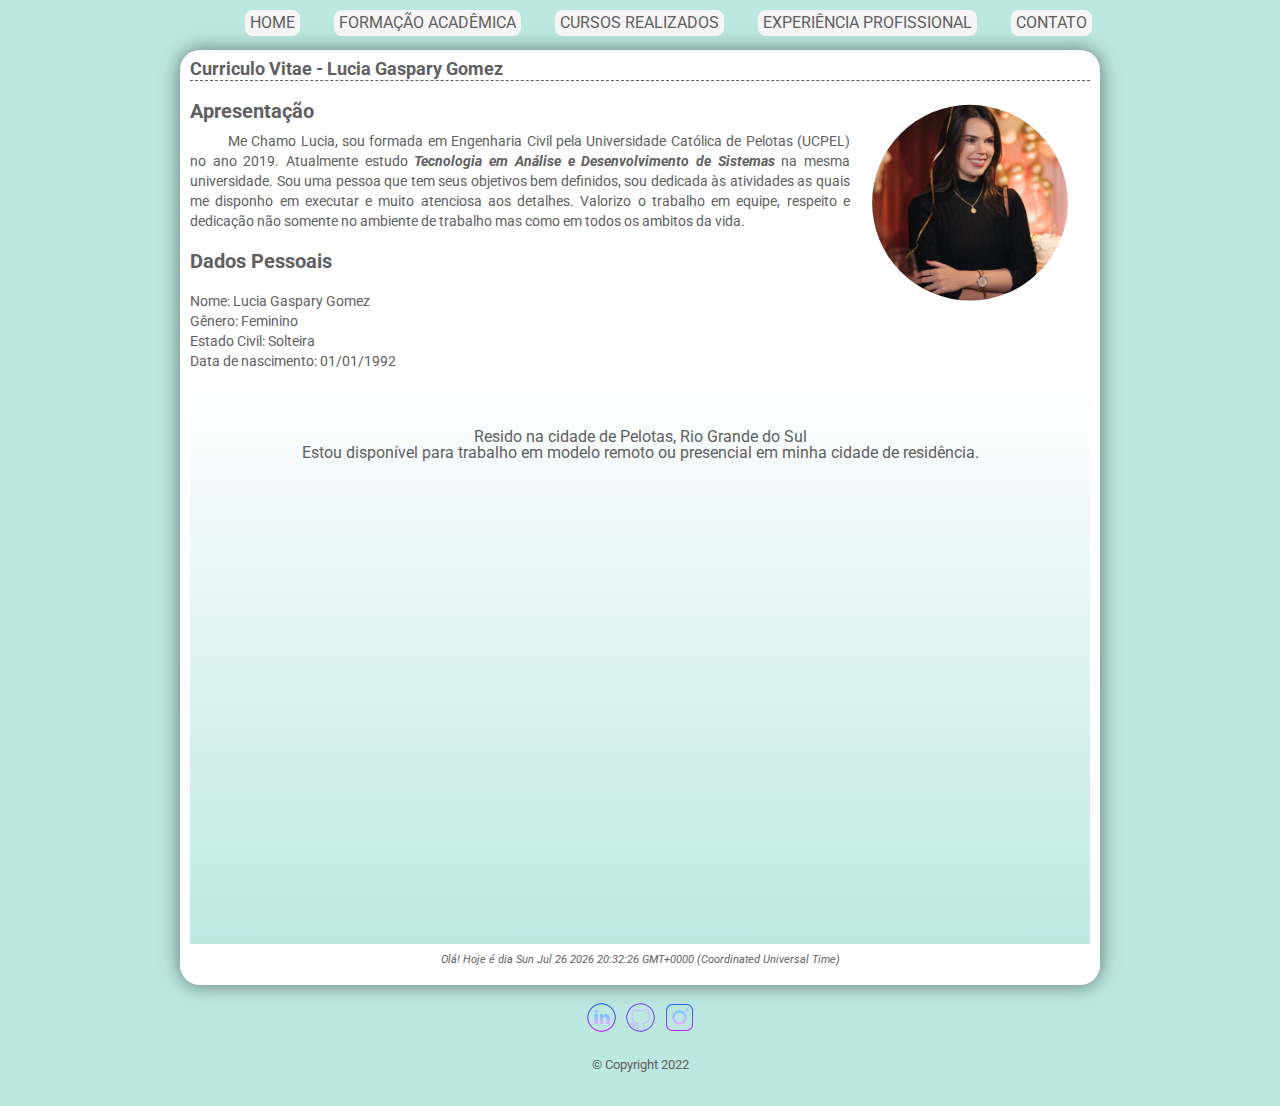
<file: index.html>
<!DOCTYPE html> 
<html lang="pt-br">  

<head>
    <meta charset="UTF-8"> <!--BIBLIOTECA LINGUAGEM LATINA-->
    <meta http-equiv="X-UA-Compatible" content="IE=edge"> <!--COMPATIBILIDADE-->
    <meta name="viewport" content="width=device-width, initial-scale=1.0"> <!--COMPATIBILIDADE-->
    <link rel="stylesheet" href="css/reset.css"> <!--RETIRA A FORMATAÇÃO DO HTML-->
    <link rel="stylesheet" href="css/style.css"> <!--LINK CSS-->
    <link rel="icon" href="imagens/icone2.png"> <!--ÍCONE NA ABA-->
    <title>Curriculo Vitae</title>
</head>

<body>
    <!-- DIV FUNDO BRANCO -->
    <div class="interface corpo">

        <!-- HEADER -->
        <header class="cabecalho">
            <h1 onclick="mensagem()" class="cursor-pointer">Curriculo Vitae - Lucia Gaspary Gomez</h1>
            <img class="foto" src="imagens/perfil.jpg" width="200" id="perfil-cor" onmousemove="mudaFoto(1)" onmouseout="mudaFoto(2)" onclick="mudaFoto(3)">

            <script>
                function mensagem() {
                    alert ("Estou buscando novo emprego!");
                }

                var escalaCinza = false;
                function mudaFoto(tipo) {
                    if (tipo == 1) {
                        arquivo = "imagens/perfil_pb.JPG";
                    } 
                    if (tipo == 2) {
                        arquivo = "imagens/perfil.jpg";
                    }
                    if (tipo == 3) {
                        arquivo = "imagens/perfil_pb.JPG";
                    }
                    if (!escalaCinza){
                    document.getElementById("perfil-cor").src= arquivo;
                        if (tipo == 3) {
                            escalaCinza = true;
                        }
                    }
                }
            </script> 
        </header>
        <!-- FIM HEADER -->

        <!-- MAIN -->
        <main>
            <!--MENU DE NAVEGAÇÃO-->
            <div>
                <nav>
                    <h1>Menu Principal</h1>
                    <ul>
                        <li><a href="index.html">Home</a></li>
                        <li><a href="formacao.html">Formação Acadêmica</a></li>
                        <li><a href="cursos.html">Cursos Realizados</a></li>
                        <li><a href="experiencia.html">Experiência Profissional</a></li>
                        <li><a href="contato.html">Contato</a></li>
                    </ul>
                </nav>
            </div>
            <!-- FIM MENU DE NAVEGAÇÃO-->

            <!-- APRESENTAÇÃO -->
            <hgroup>
                <h2 class="titulo">Apresentação</h2>
                <p class="apresentacao">
                Me Chamo Lucia, sou formada em Engenharia Civil pela Universidade Católica de Pelotas (UCPEL) no ano 2019.
                Atualmente estudo <b class="ads">Tecnologia em Análise e Desenvolvimento de Sistemas</b> na mesma universidade. 
                Sou uma pessoa que tem seus objetivos bem definidos, sou dedicada às atividades as quais me disponho em executar e muito atenciosa aos detalhes.
                Valorizo o trabalho em equipe, respeito e dedicação não somente no ambiente de trabalho mas como em todos os ambitos da vida.</p>
            </hgroup>
            <!-- FIM APRESENTAÇÃO -->
            
            <!-- DADOS PESSOAIS -->
            <hgroup>
                <h2 class="titulo">Dados Pessoais</h2>
                <p class="texto">
                Nome: Lucia Gaspary Gomez<br> 
                Gênero: Feminino<br>
                Estado Civil: Solteira<br>
                Data de nascimento: 01/01/1992<br>
                </p>
            </hgroup>
            <!-- FIM DADOS PESSOAIS -->

            <!-- MAPA -->
            <section class="mapa">
                <p>Resido na cidade de Pelotas, Rio Grande do Sul <br>Estou disponível para trabalho em modelo remoto ou presencial em minha cidade de residência.</p>
                <div class="mapa-conteudo">
                    <iframe src="https://www.google.com/maps/embed?pb=!1m18!1m12!1m3!1d27135.01625433434!2d-52.36089123267059!3d-31.773839668196295!2m3!1f0!2f0!3f0!3m2!1i1024!2i768!4f13.1!3m3!1m2!1s0x9511b5945aa7eb05%3A0x2eaea54de04152e7!2sCentro%2C%20Pelotas%20-%20RS!5e0!3m2!1spt-BR!2sbr!4v1666900821400!5m2!1spt-BR!2sbr" width="800" height="400" style="border:0;" allowfullscreen="" loading="lazy" referrerpolicy="no-referrer-when-downgrade"></iframe>
                </div>
            </section>
            <!-- FIM MAPA -->
        </main>
        <!-- FIM MAIN -->

        <!-- DATA ACESSO -->
        <div class="texto-data">
        <script>
            document.write("Olá! Hoje é dia " + Date());
        </script>
        </div>
        <!-- FIM DATA ACESSO -->
    </div>
    <!-- FIM DIV FUNDO BRANCO -->

    <!-- FOOTER -->
    <footer class="config-footer"> 
        <a href="https://www.linkedin.com/in/lucia-g-291060221/" target="_blank"><img src="imagens/logo-linkedin.png" alt="Linkedin" width="35px"></a>
        <a href="https://github.com/LuciaGaspary" target="_blank"><img src="imagens/logo-github.png" alt="GitHub" width="35px"></a>
        <a href="https://www.instagram.com/luciagaspary/" target="_blank"><img src="imagens/logo-instagram.png" alt="Instagram" width="35px"></a>
        <p class="copyright">&copy; Copyright 2022</p>
    </footer> 
    <!-- FIM FOOTER -->
</body>
</html>
</file>
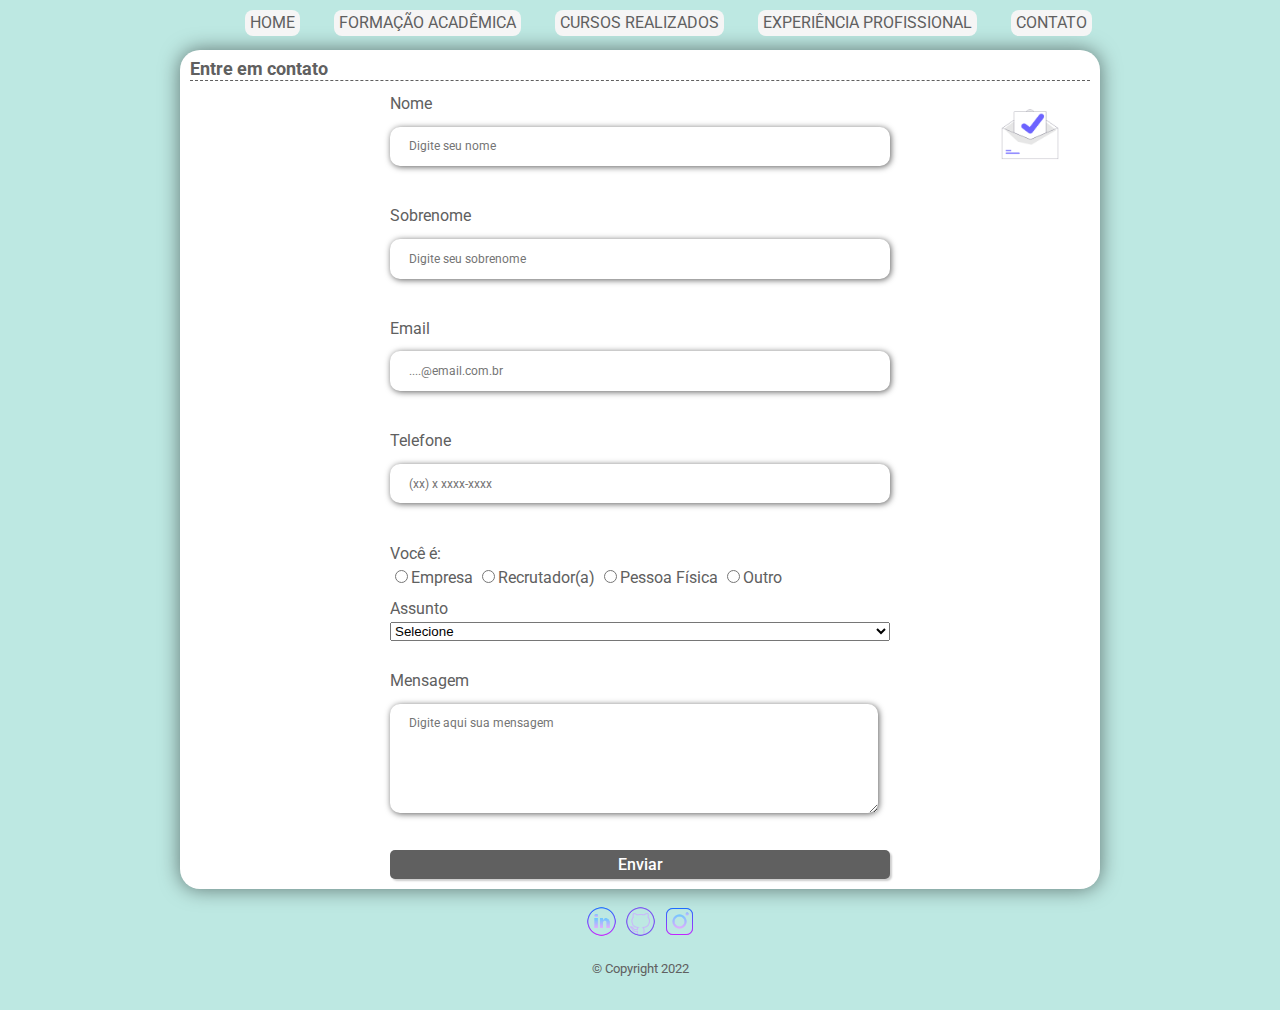
<file: contato.html>
<!DOCTYPE html>
<html lang="pt-br">
<head>
    <meta charset="UTF-8">
    <meta http-equiv="X-UA-Compatible" content="IE=edge"> <!--COMPATIBILIDADE-->
    <meta name="viewport" content="width=device-width, initial-scale=1.0"> <!--COMPATIBILIDADE-->
    <link rel="stylesheet" href="css/reset.css"> <!--RETIRA A FORMATAÇÃO DO HTML-->
    <link rel="stylesheet" href="css/style.css"> <!--LINK CSS-->
    <link rel="icon" href="imagens/icone2.png"> <!--ÍCONE NA ABA-->
    <title>Contato</title>
</head>

<body>
    <div class="interface corpo"><!--DIV PRINCIPAL-->
    <header><!--TITULO DA PÁGINA-->
        <section class="cabecalho">
            <h2>Entre em contato</h2>
        </section>
        <img class="foto" src="imagens/contato2.png" width="80">

    </header>

    <main>
        <div><!--MENU DE NAVEGAÇÃO-->
            <nav>
                <h1>Menu Principal</h1>
                <ul>
                    <li><a href="index.html">Home</a></li>
                    <li><a href="formacao.html">Formação Acadêmica</a></li>
                    <li><a href="cursos.html">Cursos Realizados</a></li>
                    <li><a href="experiencia.html">Experiência Profissional</a></li>
                    <li><a href="contato.html">Contato</a></li>
                </ul>
            </nav>
        </div>

        <form method="post" id="fcontato" action="mailto:luciagaspary@gmail.com"><!--FORMULÁRIO--> 

            <fieldset id="dados-pessoais" class="grupo">
            <div class="input-box">
                <legend for="nome"><label for="nome">Nome</label></legend>
                <input type="text" name="nome" id="nome" required size="30" maxlength="30" placeholder="Digite seu nome">
            </div>
            
            <div class="input-box">
                <legend for="sobrenome"><label for="sobrenome">Sobrenome</label></legend>
                <input type="text" name="sobrenome" id="sobrenome" required size="30" placeholder="Digite seu sobrenome">
            </div>
            
            <div class="input-box">
                <legend for="email"><label for="email">Email</label></legend>
                <input type="email" name="email" id="email" required size="30" maxlength="40" placeholder="....@email.com.br">
            </div>
            
            <div class="input-box">
                <legend><label for="tel">Telefone</label></legend>
                <input type="tel" id="tel" required size="30" placeholder="(xx) x xxxx-xxxx">
            </div>
            </fieldset>
            
            <fieldset id="profissao-contato">
            <div class="campo">
                <legend>Você é:</legend><!-- name=tselect == todos itens -- seleciona apenas 1-->
                    <input type="radio" name="tselect" id="empresa"><label for="empresa">Empresa</label>
                    <input type="radio" name="tselect" id="recrutador"><label for="recrutador">Recrutador(a)</label>
                    <input type="radio" name="tselect" id="pessoa-fisica"><label for="pessoa-fisica">Pessoa Física</label>
                    <input type="radio" name="tselect" id="outro"><label for="outro">Outro</label>                
                </label>
            </div>
            </fieldset>

            <fieldset>            
            <div class="campo, input-box">
                <legend><label for="assunto">Assunto</label></legend>
                <select id="assunto">
                    <option selected disabled value="">Selecione</option>
                    <option>Solicitar orçamento</option>
                    <option>Convite para entrevista</option>
                    <option>Vaga de emprego</option>
                    <option>Outro</option>
                </select>
            </div>

            <div class="input-box">
                <legend><label for="mensagem">Mensagem</label></legend>
                <textarea rows="6" id="mensagem" name="mensagem" required placeholder="Digite aqui sua mensagem"></textarea>
            </div>
            </fieldset>

            <button type="submit" class="botao-formulario"><a>Enviar</a></button>
        
        </form>

    </main>
    </div>

    <footer class="config-footer">
        <a href="https://www.linkedin.com/in/lucia-g-291060221/" target="_blank"><img src="imagens/logo-linkedin.png" alt="Linkedin" width="35px"></a>
        <a href="https://github.com/LuciaGaspary" target="_blank"><img src="imagens/logo-github.png" alt="GitHub" width="35px"></a>
        <a href="https://www.instagram.com/luciagaspary/" target="_blank"><img src="imagens/logo-instagram.png" alt="Instagram" width="35px"></a>
        <p class="copyright">&copy; Copyright 2022</p>
    </footer>
</body>
</html>
</file>
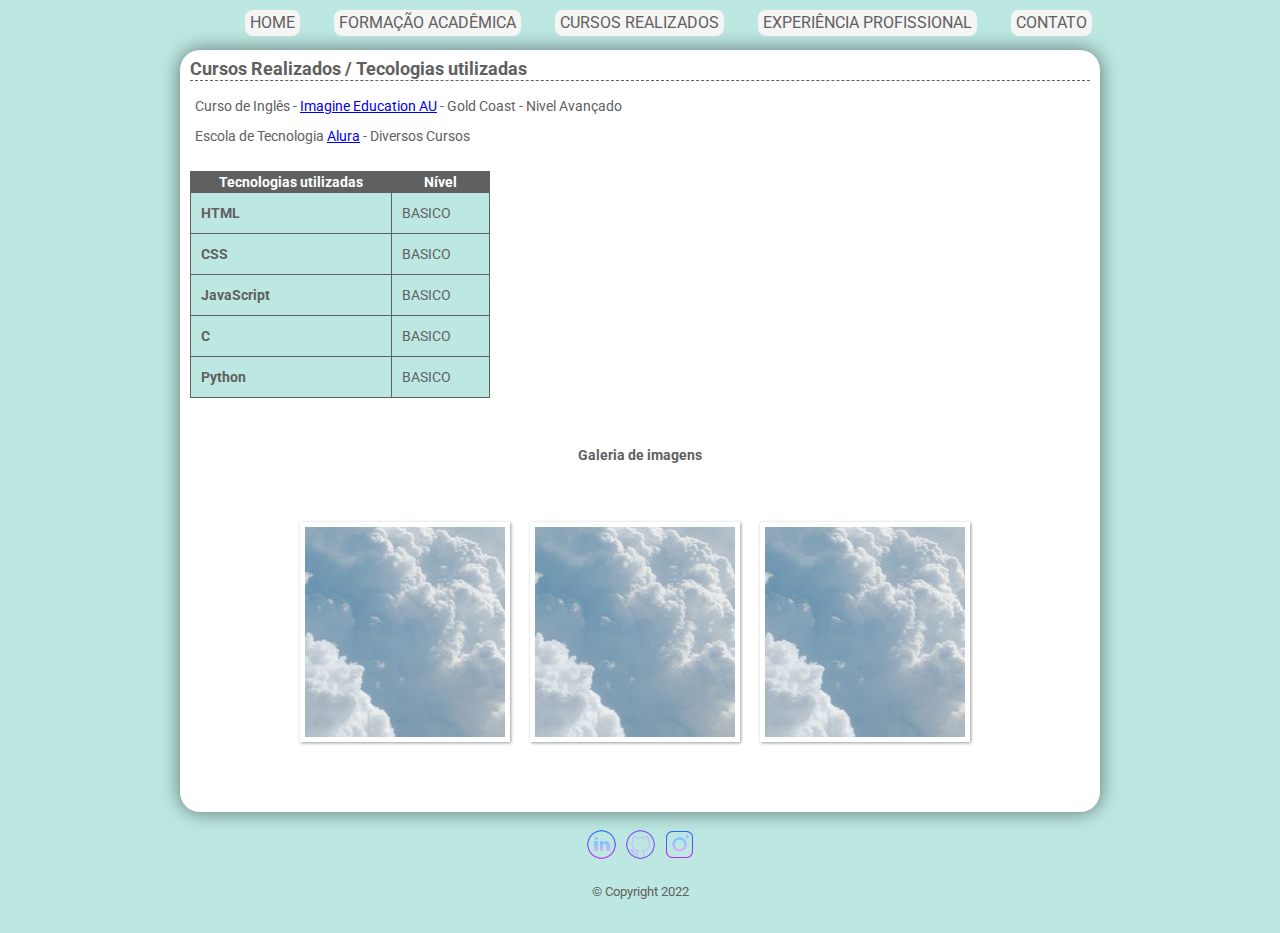
<file: cursos.html>
<!DOCTYPE html> 
<html lang="pt-br">  

<head> 
    <meta charset="UTF-8"> <!--BIBLIOTECA LINGUAGEM LATINA-->
    <meta http-equiv="X-UA-Compatible" content="IE=edge"> <!--COMPATIBILIDADE-->
    <meta name="viewport" content="width=device-width, initial-scale=1.0"> <!--COMPATIBILIDADE-->
    <link rel="stylesheet" href="css/reset.css"> <!--RETIRA A FORMATAÇÃO DO HTML-->
    <link rel="stylesheet" href="css/style.css"> <!--LINK CSS-->
    <link rel="stylesheet" href="css/fotos.css"> <!--LINK CSS-->
    <link rel="icon" href="imagens/icone2.png"> <!--ÍCONE NA ABA-->
    <title>Cursos / Tecnologias</title>
</head>

<body>
    <div class="interface">
    <header>
        <h2 class="cabecalho">Cursos Realizados / Tecologias utilizadas</h2>
    </header>

    <main>
        <div>
            <nav><!--MENU DE NAVEGAÇÃO-->
                <h1>Menu Principal</h1>
                <ul>
                    <li><a href="index.html">Home</a></li>
                    <li><a href="formacao.html">Formação Acadêmica</a></li>
                    <li><a href="cursos.html">Cursos Realizados</a></li>
                    <li><a href="experiencia.html">Experiência Profissional</a></li>
                    <li><a href="contato.html">Contato</a></li>
                </ul>
            </nav>
        </div>
        
        <section class="texto">
            <ul> <!-- target='_blank' é para abrir o site em nova aba-->
                <li>Curso de Inglês - <a href="https://www.imagineeducation.com.au/college-of-english" target="_blank">Imagine Education AU</a> - Gold Coast - Nivel Avançado</li>
                <li>Escola de Tecnologia <a href="https://www.alura.com.br/formacoes" target="_blank">Alura</a> - Diversos Cursos</li>
            </ul>
        </section>
        
        <section class="texto">
            <table> 
                <thead><th class="tabela-th">Tecnologias utilizadas</th><th class="tabela-th">Nível</th></thead>
                <tr><td class="ce">HTML</td><td class="cd">BASICO</td></tr>
                <tr><td class="ce">CSS</td><td class="cd">BASICO</td></tr>
                <tr><td class="ce">JavaScript</td><td class="cd">BASICO</TD></tr>
                <tr><td class="ce">C</td><td class="cd">BASICO</td></tr>
                <tr><td class="ce">Python</td><td class="cd">BASICO</td></tr>
            </table>
        </section>

        <section>
            <article>
                <p class="titulo-galeria">Galeria de imagens</p>
                <ul id="album-certificados">
                    <li id="foto01"><span>Certificado 01</span></li>
                    <li id="foto02"><span>Certificado 02</span></li> 
                    <li id="foto03"><span>Certificado 03</span></li>
                </ul>
            </article>
        </section>

    </main>
    </div>

    <footer class="config-footer"> 
        <a href="https://www.linkedin.com/in/lucia-g-291060221/" target="_blank"><img src="imagens/logo-linkedin.png" alt="Linkedin" width="35px"></a>
        <a href="https://github.com/LuciaGaspary" target="_blank"><img src="imagens/logo-github.png" alt="GitHub" width="35px"></a>
        <a href="https://www.instagram.com/luciagaspary/" target="_blank"><img src="imagens/logo-instagram.png" alt="Instagram" width="35px"></a>
        <p class="copyright">&copy; Copyright 2022</p>
    </footer> 
   
</body>
</html>
</file>
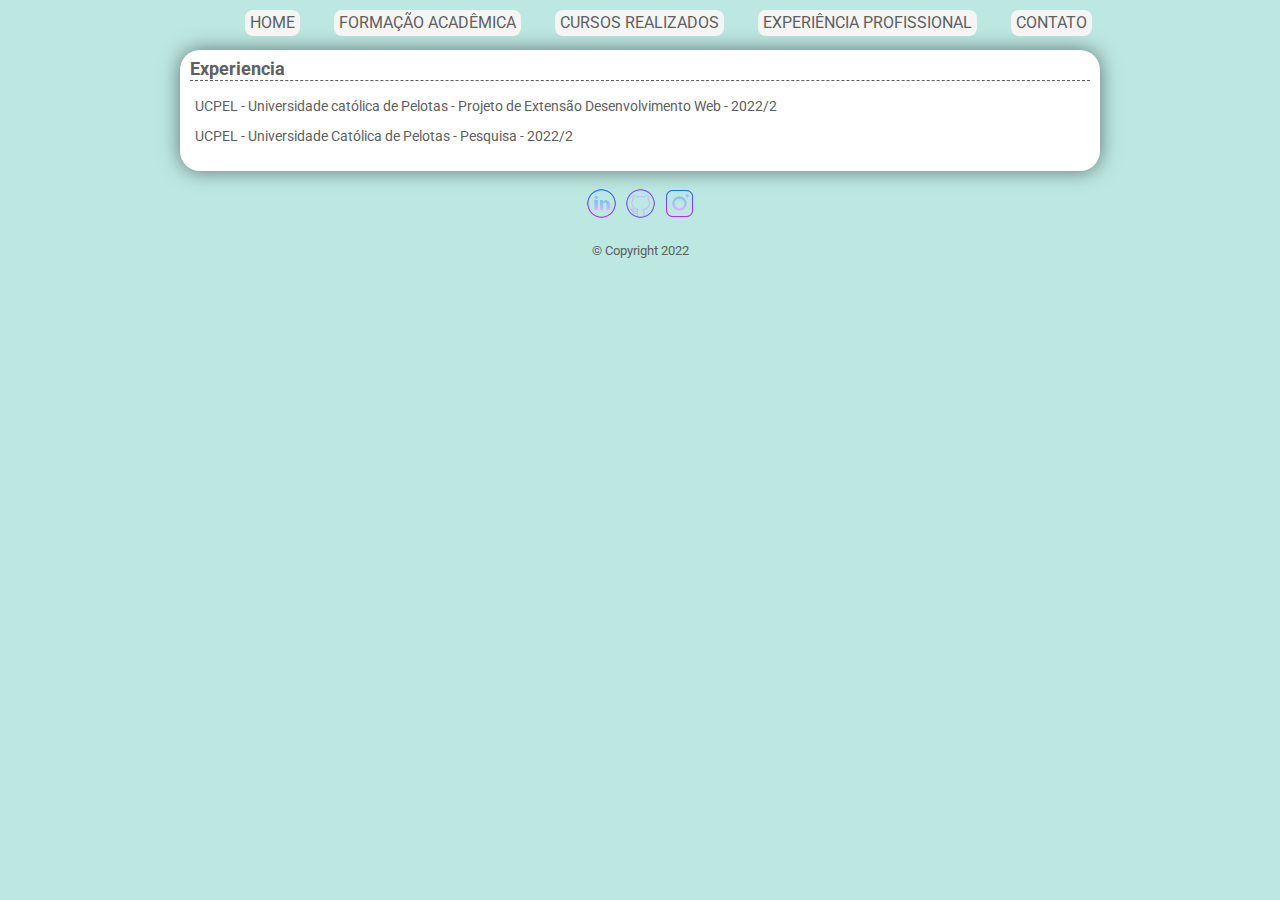
<file: experiencia.html>
<!DOCTYPE html> 
<html lang="pt-br">  

<head> 
    <meta charset="UTF-8"> <!--BIBLIOTECA LINGUAGEM LATINA-->
    <meta http-equiv="X-UA-Compatible" content="IE=edge"> <!--COMPATIBILIDADE-->
    <meta name="viewport" content="width=device-width, initial-scale=1.0"> <!--COMPATIBILIDADE-->
    <link rel="stylesheet" href="css/reset.css"> <!--RETIRA A FORMATAÇÃO DO HTML-->
    <link rel="stylesheet" href="css/style.css"> <!--LINK CSS-->
    <link rel="icon" href="imagens/icone2.png"> <!--ÍCONE NA ABA-->
    <title>Experiência</title>
</head>

<body>
    <div class="interface">
    <header>
        <h2 class="cabecalho">Experiencia</h2>
    </header>

    <main>
        <div>
            <nav><!--MENU DE NAVEGAÇÃO-->
                <h1>Menu Principal</h1>
                <ul>
                    <li><a href="index.html">Home</a></li>
                    <li><a href="formacao.html">Formação Acadêmica</a></li>
                    <li><a href="cursos.html">Cursos Realizados</a></li>
                    <li><a href="experiencia.html">Experiência Profissional</a></li>
                    <li><a href="contato.html">Contato</a></li>
                </ul>
            </nav>
        </div>

        <section class="texto">
            <ul>
                <li>UCPEL - Universidade católica de Pelotas - Projeto de Extensão Desenvolvimento Web - 2022/2</li>
                <li>UCPEL - Universidade Católica de Pelotas - Pesquisa - 2022/2</li>
            </ul>
        </section>
    </main>
    </div>

    <footer class="config-footer"> 
        <a href="https://www.linkedin.com/in/lucia-g-291060221/" target="_blank"><img src="imagens/logo-linkedin.png" alt="Linkedin" width="35px"></a>
        <a href="https://github.com/LuciaGaspary" target="_blank"><img src="imagens/logo-github.png" alt="GitHub" width="35px"></a>
        <a href="https://www.instagram.com/luciagaspary/" target="_blank"><img src="imagens/logo-instagram.png" alt="Instagram" width="35px"></a>
        <p class="copyright">&copy; Copyright 2022</p>
    </footer> 
</body>
</html>
</file>
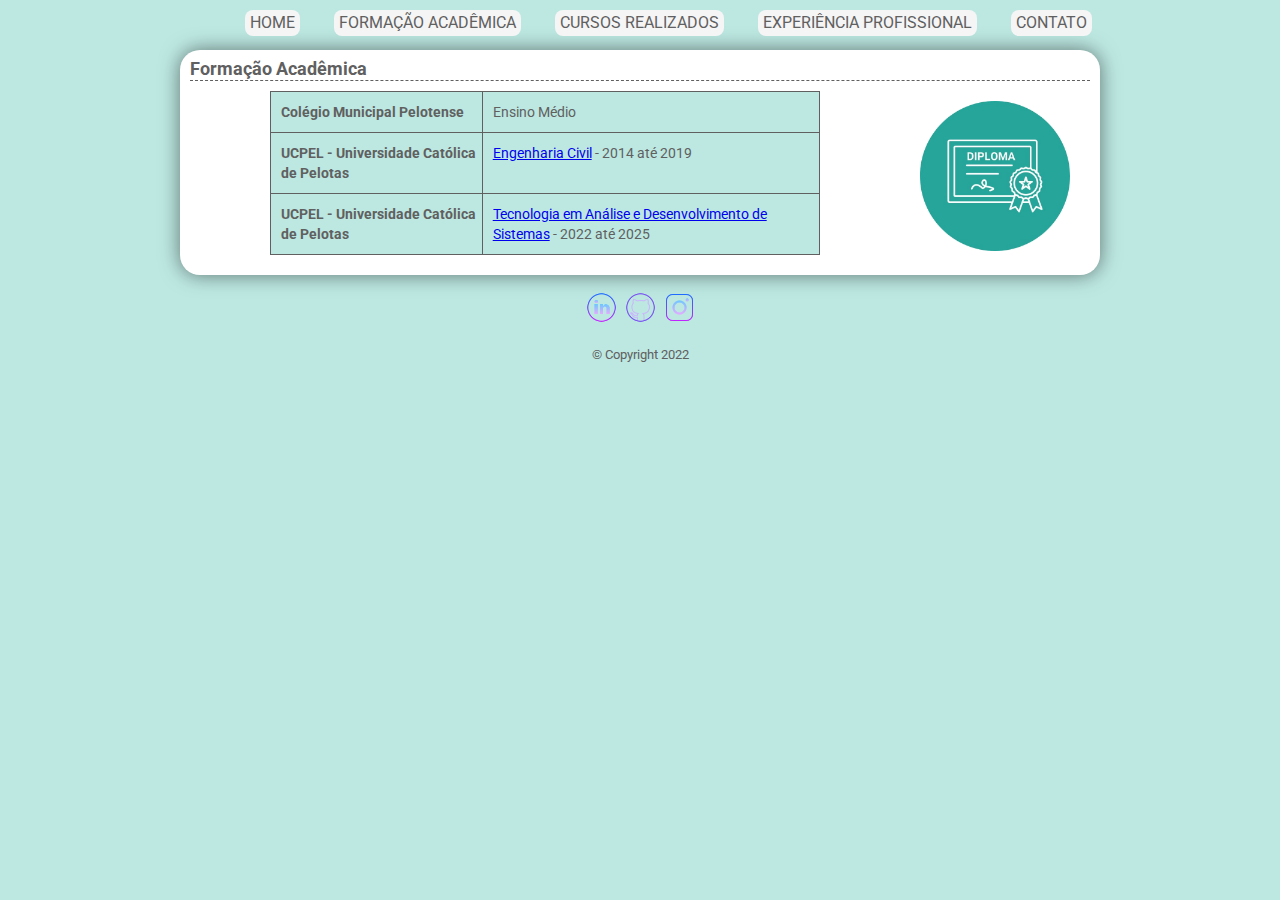
<file: formacao.html>
<!DOCTYPE html> 
<html lang="pt-br">  

<head> 
    <meta charset="UTF-8"> <!--BIBLIOTECA LINGUAGEM LATINA-->
    <meta http-equiv="X-UA-Compatible" content="IE=edge"> <!--COMPATIBILIDADE-->
    <meta name="viewport" content="width=device-width, initial-scale=1.0"> <!--COMPATIBILIDADE-->
    <link rel="stylesheet" href="css/reset.css"> <!--RETIRA A FORMATAÇÃO DO HTML-->
    <link rel="stylesheet" href="css/style.css"> <!--LINK CSS-->
    <link rel="icon" href="imagens/icone2.png"> <!--ÍCONE NA ABA-->
    <title>Formação Acadêmica</title>
</head>

<body>
    <div class="interface">
    <header>
        <h2 class="cabecalho">Formação Acadêmica</h2>
        <img class="foto" src="imagens/diploma.jpg" width="150">
    </header>

    <main>  
        <div>
            <nav>
                <h1>Menu Principal</h1>
                <ul>
                    <li><a href="index.html">Home</a></li>
                    <li><a href="formacao.html">Formação Acadêmica</a></li>
                    <li><a href="cursos.html">Cursos Realizados</a></li>
                    <li><a href="experiencia.html">Experiência Profissional</a></li>
                    <li><a href="contato.html">Contato</a></li>
                </ul>
            </nav>
        </div>
            
        <section class="texto">
            <table class="tabela-td"> 
                <tr><td class="ce">Colégio Municipal Pelotense</td><td class="cd">Ensino Médio<Conclusão em 2010</td></tr>
                <tr><td class="ce">UCPEL - Universidade Católica de Pelotas</td><td class="cd"><a href="https://civil.ucpel.edu.br/sobre-o-curso/curriculo/" target="_blank">Engenharia Civil</a> - 2014 até 2019</td></tr>
                <tr><td class="ce">UCPEL - Universidade Católica de Pelotas</td><td class="cd"><a href="https://ead.ucpel.edu.br/cursos-graduacao/analise-e-desenvolvimento-de-sistemas-ead" target="_blank">Tecnologia em Análise e Desenvolvimento de Sistemas</a> - 2022 até 2025</td></tr>
            </table>
        </section>
    </main>
    </div>

    <footer class="config-footer"> 
        <a href="https://www.linkedin.com/in/lucia-g-291060221/" target="_blank"><img src="imagens/logo-linkedin.png" alt="Linkedin" width="35px"></a>
        <a href="https://github.com/LuciaGaspary" target="_blank"><img src="imagens/logo-github.png" alt="GitHub" width="35px"></a>
        <a href="https://www.instagram.com/luciagaspary/" target="_blank"><img src="imagens/logo-instagram.png" alt="Instagram" width="35px"></a>
        <p class="copyright">&copy; Copyright 2022</p>
    </footer> 
</body>
</html>
</file>
<file: css/style.css>
/*FONTE GOOGLE FONTS*/
@import url('https://fonts.googleapis.com/css2?family=Roboto&display=swap');

/*FORMATAÇÃO CABEÇALHO*/
body {
    background-color: #bde8e2;
}

.interface {
    width: 900px;
    background-color: white;
    margin: 50px auto 0px auto;
    box-shadow: 0px 0px 20px rgba(0, 0, 0, .5);
    padding: 10px;
    border-radius: 20px;
}

.cabecalho{
    font-family: 'Roboto', sans-serif;
    border-bottom: 1px #606060 dashed; /*LINHA PONTILHADA*/
    height: 20px;
}

.cursor-pointer {
    cursor: pointer;
}

.foto {
    float: right;
    padding: 20px;
    left: 850px;
    top: 90px;
    clip-path: circle(40% at 50% 50%); /*FORMATO DA FOTO*/
}

header h1 { /*CONFIG DOS TITULOS. IGUAL PARA TODAS PAGINAS*/
    color: #606060;
    font-weight: bold;
    font-size: 18px;    
}

header h1:hover {
    color: #76e3d4;
}

header h2 {
    color: #606060;
    font-weight: bold;
    font-size: 18px;  
}

/*FORMATAÇÃO DO MENU */
nav { 
    position: block; 
}

nav h1 {
    display: none; /*esconde a string menu principal*/
}

nav ul {
    list-style: none;
    text-transform: uppercase;
    position: absolute;
    top: -5px;
    left: 230px;
    font-family: 'Roboto', sans-serif;
}

nav li {
    background-color: whitesmoke;
    display: inline-block;
    border-radius: 8px;
    padding: 10px;
    margin: 15px;
    transition: background-color 1.5s;
}

/*FORMATAÇÃO BOTÃO*/
nav li:hover {   
    background-color: darkgray;
}

nav a:hover { /*MUDA A COR DO TEXTO*/
    color: white;
    text-decoration: none;
}

nav a { /*RETIRA O SUBLINHADO DO TEXTO*/
    color: #606060;
    text-decoration: none;
} 

/*FORMATAÇÃO TEXTOS*/
.titulo {
    color: #606060;
    font-family: 'Roboto', sans-serif;
    font-size: 20px;
    font-weight: bold;
    padding-top: 20px;
    padding-bottom: 10px;
}

.apresentacao {
    color: #606060;
    font-family: 'Roboto', sans-serif;
    font-size: 14px;
    font-style: normal;
    text-indent: 1cm;
    text-align: justify;
    line-height: 20px;
}

.texto {
    color: #606060;
    font-family: 'Roboto', sans-serif;
    font-size: 14px;
    font-style: normal;
    padding-bottom: 10px;
    padding-top: 10px;
    line-height: 20px;
}

.ads {
    font-weight: bold;
    font-style: italic;  
  }

.texto-data {
    color: #606060;
    font-family: 'Roboto', sans-serif;
    font-size: 11px;
    font-style: italic;
    text-align: center;
    padding: 10px;
}

.titulo-galeria {
    color: #606060;
    font-family: 'Roboto', sans-serif;
    text-align: center;
    font-size: 14px;
    font-weight: bold;
    margin-top: 40px;
}

ul li { /*DISTANCIA ENTRE LINHAS DAS LISTAS*/
    padding: 5px;
}

/*FORMATAÇÃO TABELA*/
table {
    border: 1px solid #606060;
    width: 300px;
    padding: 10px;
}

.tabela-td {
    border: 1px solid #606060;
    border-spacing: 5px;
    border-bottom: 1px solid #606060;   
    margin-left: auto;
    margin-right: auto;
    width: 550px;
}

.ce {
    color: #606060;
    background: #bde8e2;
    font-weight: bold;
    padding-left: 10px;
    padding-top: 10px;
    padding-bottom: 10px;
    border: 1px #606060 solid;
}

.cd {
    color: #606060;
    background-color: #bde8e2;
    padding: 10px;
    border: 1px #606060 solid;
}

.tabela-th {
    color: white;
    font-weight: bold;
    font-size: 14px;
    background-color: #606060;
}

/*FORMATAÇÃO FOOTER*/
.copyright {
    color: #606060;
    font-family: 'Roboto', sans-serif;
    font-size: 13px;
    margin: 20px;
    text-align: center;
}

.config-footer {
    text-align: center;
    padding: 15px;
}

/*FORMATAÇÃO FORMULÁRIO*/
form {
    width: 500px;
    margin: auto;
    border: #606060;
}

input, textarea {
    font-family: 'Roboto', sans-serif;
    font-weight: normal;
    font-size: 12px;
}

input:hover, textarea:hover {
    background-color: #bde8e2;
}

/*FORMATAÇÃO DAS CAIXAS DE ESCRITA*/
.input-box {
    display: flex;
    flex-direction: column; /*deixa os itens lado a lado*/
    margin-bottom: 1.1rem;
}

.input-box input {
    margin: 0.6rem 0;
    padding: 0.8rem 1.2rem;
    border: none;
    border-radius: 10px;
    box-shadow: 1px 1px 6px #606060;
}

.input-box input:hover {
    background-color: #bde8e2;
}

.input-box input:focus-visible {
    outline: 1px solid #d783e1
}

.input-box textarea {
    margin: 0.6rem 0;
    padding: 0.8rem 1.2rem;
    border: none;
    border-radius: 10px;
    box-shadow: 1px 1px 6px #606060;
    width: 90%;
}

.input-box textarea:focus-visible {
    outline: 1px solid #d783e1
}

legend {
    font-family: 'Roboto', sans-serif;
    color: #606060;
    font-weight: normal;
    font-size: 16px;
    padding-bottom: 5px;
    padding-top: 15px;
}

.campo {
    font-family: 'Roboto', sans-serif;
    color: #606060;
    font-size: 16px;
}

.botao-formulario {
    font-family: 'Roboto', sans-serif;
    box-shadow: 2px 2px 2px rgba(0, 0, 0, 0.2);
    margin: auto;
    padding: 5px;
    margin-top: 10px;
    cursor: pointer; /**/
    width: 100%; /**/
    border-radius: 5px; /**/
    border: none; /**/
    background-color: #606060;
}

.botao-formulario a {
    text-decoration: none;
    font-size: 16px;
    font-weight: 500;
    color: #fff;
}

button:hover {
    background-color: #d783e1;
    border-color: lightgray;
    color: #76e3d4;    
    transition: background-color .5s;
}

/*FORMATAÇÃO MAPA*/
.mapa {
    padding: 3em 0;
    background: linear-gradient(#ffffff, #bde8e2);
}

.mapa p {
    font-family: 'Roboto', sans-serif;
    color: #606060;
    margin:  0 0 2em;
    text-align: center;
}

.mapa-conteudo {
    margin: 0% auto;
    text-align: center;
}

/*FORMATAÇÃO SPOTIFY*/
.audio {
    width: 300px;
    text-align: right;
    padding: 200px;
    margin: 0% auto;
}
</file>
<file: css/fotos.css>
@charset "UTF-8";

ul#album-certificados {
    width: 700px;
    margin: 0 auto;
    padding: 50px;
    overflow: hidden;
    list-style: none;
}

ul#album-certificados li {
    float: left;
    width: 190px;
    height: 200px;
    margin: 10px;
    border: 5px solid white;
    background-color: white;
    box-shadow: 1px 1px 3px rgba(0, 0, 0, .4);
    -webkit-transition: all .3s ease-in;
}

/*CONFIGURAÇÃO LEGENDA*/
ul#album-certificados li span {
    opacity: 0;
    color: white;
    text-shadow: 1px 1px 1px black;
    background-color: rgba(0, 0, 0, .3);
    font-size: 14px;
    line-height: 30px;
    padding: 3px;
}

ul#album-certificados li:hover span {
    opacity: 1;
}

/*HOVER PARA TODOS OS MEUS LI*/
ul#album-certificados li:hover {
    -webkit-transform: scale(1.1);
}

/*CONIFGURAÇÃO IMAGENS*/
ul#album-certificados li#foto01 {
    background: url('../imagens/nuven.jpeg') no-repeat;
    background-position: 50% 50%; /*MUDA O POSICIONAMENTO DA IMAGEM*/
    background-size: 499px 750px; /*colocar o tamanho original da imagem que eu tenho*/
    background-color: white;
}

ul#album-certificados li#foto02 {
    background: url('../imagens/nuven.jpeg') no-repeat;
    background-position: 50% 50%; /*MUDA O POSICIONAMENTO DA IMAGEM*/
    background-size: 499px 750px; /*colocar o tamanho original da imagem que eu tenho*/
    background-color: white;
}

ul#album-certificados li#foto03 {
    background: url('../imagens/nuven.jpeg') no-repeat;
    background-position: 50% 50%; /*MUDA O POSICIONAMENTO DA IMAGEM*/
    background-size: 499px 750px; /*colocar o tamanho original da imagem que eu tenho*/
    background-color: white;
}

/*EFEITO ZOOM*/
ul#album-certificados li#foto01:hover {
    background-position: 0px 0px;
    background-size: 200px 200px;
}

ul#album-certificados li#foto02:hover {
    background-position: 0px 0px;
    background-size: 200px 200px;
}

ul#album-certificados li#foto03:hover {
    background-position: 0px 0px;
    background-size: 200px 200px;
}
</file>
